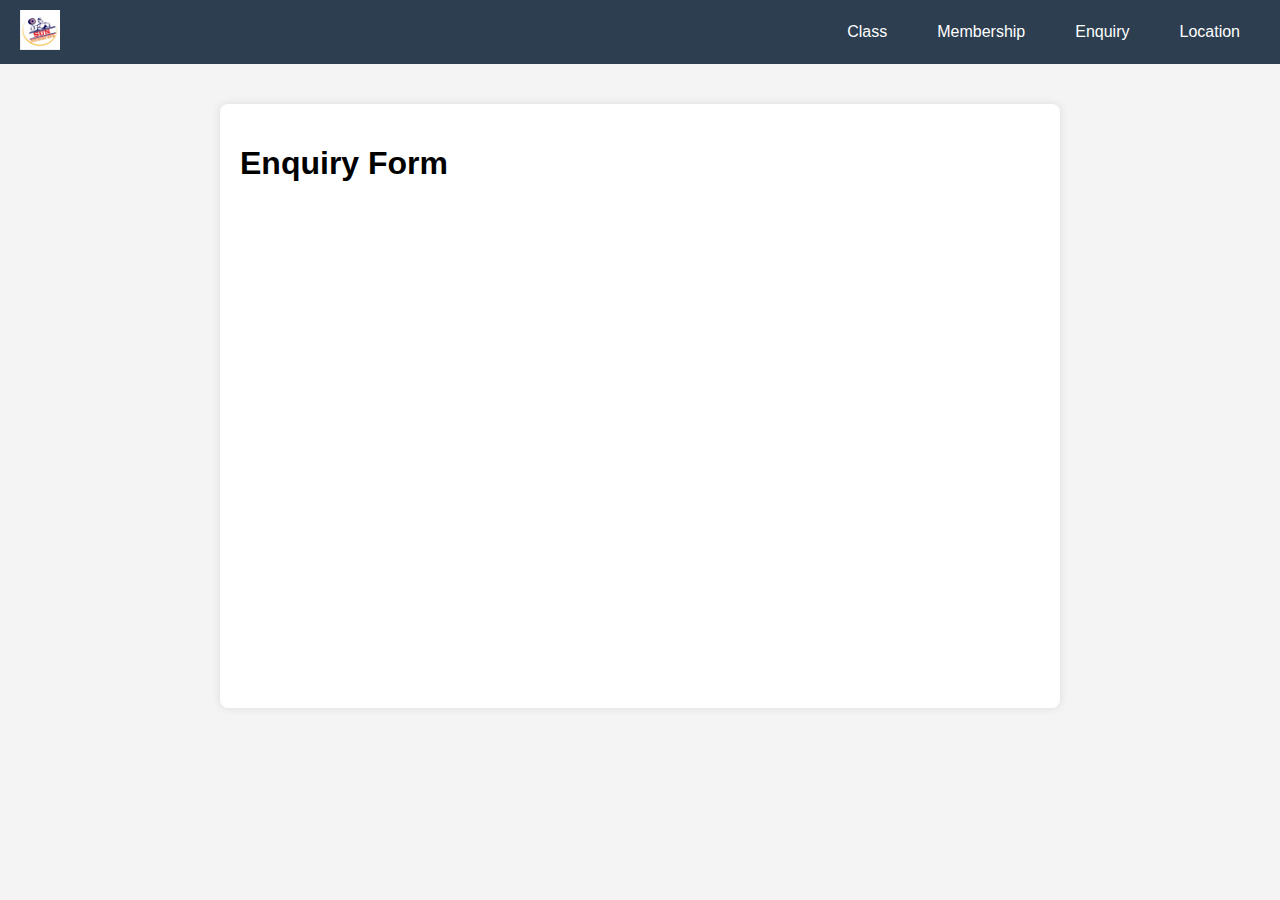
<file: enquiry.html>
<!DOCTYPE html>
<html lang="en">

<head>
    <meta charset="UTF-8">
    <meta name="viewport" content="width=device-width, initial-scale=1.0">
    <title>Enquiry Form</title>
    <style>
        body {
            font-family: Arial, sans-serif;
            margin: 0;
            padding: 0;
            background-color: #f4f4f4;
        }

        nav {
            background-color: #2C3E50;
            padding: 10px 20px;
            display: flex;
            align-items: center;
            flex-wrap: wrap;
        }

        .logo {
            flex: 1;
        }

        .logo img {
            height: 40px;
        }

        nav ul {
            list-style-type: none;
            margin: 0;
            padding: 0;
            display: flex;
            flex: 2;
            justify-content: flex-end;
            flex-wrap: wrap;
        }

        nav ul li {
            margin-left: 10px;
        }

        nav ul li a {
            color: white;
            text-decoration: none;
            padding: 10px 20px;
            display: block;
            border-radius: 5px;
            transition: background-color 0.3s;
        }

        nav ul li a:hover {
            background-color: #34495E;
        }

        .container {
            width: 90%;
            max-width: 800px;
            margin: 40px auto;
            box-shadow: 0 0 10px rgba(0, 0, 0, 0.1);
            padding: 20px;
            background-color: #fff;
            border-radius: 8px;
        }

        iframe {
            width: 100%;
            height: 480px;
            border: none;
        }

        @media (max-width: 768px) {
            nav ul {
                flex-direction: column;
                align-items: flex-start;
            }

            nav ul li {
                margin-left: 0;
            }

            nav ul li a {
                padding: 10px;
                width: 100%;
                text-align: left;
            }

            .container {
                width: 95%;
                margin: 20px auto;
                padding: 15px;
            }
        }

        @media (max-width: 480px) {
            .logo img {
                height: 30px;
            }

            nav ul {
                align-items: center;
            }

            .container {
                width: 100%;
                margin: 10px auto;
                padding: 10px;
            }

            iframe {
                height: 400px;
            }
        }
    </style>
</head>

<body>
    <nav>
        <div class="logo">
            <!-- Add your logo image here -->
            <img src="images/WhatsApp Image 2024-07-31 at 21.00.02_d868423a.jpg" alt="">
        </div>
        <ul>
            <li><a href="class_page.html">Class</a></li>
            <li><a href="membership_page.html">Membership</a></li>
            <li><a href="enquiry.html">Enquiry</a></li>
            <li><a href="location.html">Location</a></li>
        </ul>
    </nav>
    <div class="container">
        <h1>Enquiry Form</h1>
        <iframe
            src="https://forms.office.com/Pages/ResponsePage.aspx?id=DQSIkWdsW0yxEjajBLZtrQAAAAAAAAAAAAN__hmAFBJUMVJVT0FLUzg4WUw5Nk0xVzJZVkk4TjgwRC4u&embed=true"
            frameborder="0" marginwidth="0" marginheight="0" allowfullscreen webkitallowfullscreen mozallowfullscreen
            msallowfullscreen>
        </iframe>
    </div>
</body>

</html>
</file>
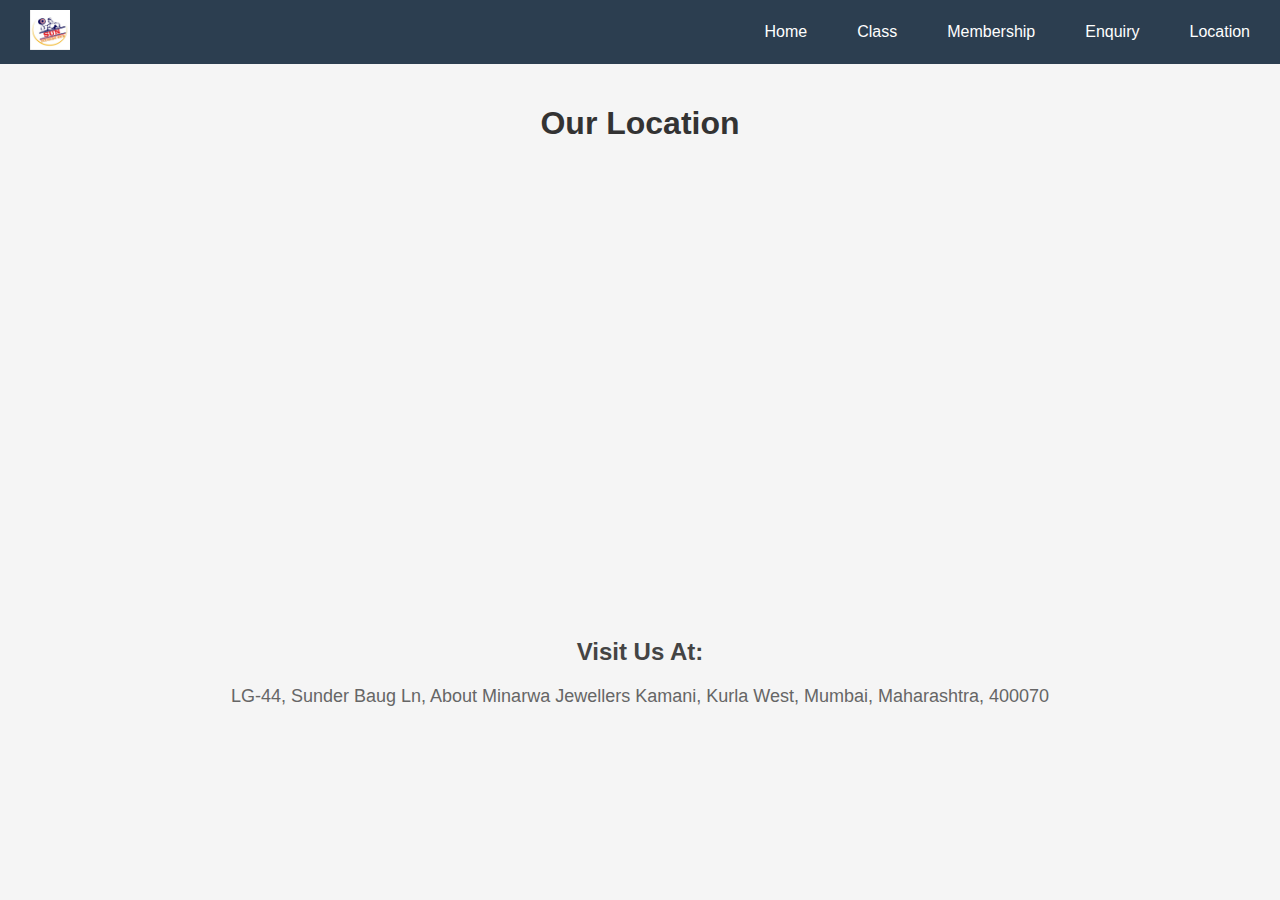
<file: location.html>
<!DOCTYPE html>
<html lang="en">

<head>
    <meta charset="UTF-8">
    <meta name="viewport" content="width=device-width, initial-scale=1.0">
    <title>Location - Sun Fitness</title>
    <link rel="stylesheet" href="location.css">
</head>

<body>
    <nav>
        <div class="logo">
            <!-- Add your logo image here -->
            <img src="images/WhatsApp Image 2024-07-31 at 21.00.02_d868423a.jpg" alt="">
        </div>
        <ul>
            <li><a href="index.html">Home</a></li>
            <li><a href="class_page.html">Class</a></li>
            <li><a href="membership_page.html">Membership</a></li>
            <li><a href="enquiry.html">Enquiry</a></li>
            <li><a href="location.html">Location</a></li>
        </ul>
    </nav>

    <main class="location-container">
        <h1>Our Location</h1>
        <div class="map-container">
            <iframe
                src="https://www.google.com/maps/embed?pb=!1m14!1m8!1m3!1d15081.791941302563!2d72.8878114!3d19.0879932!3m2!1i1024!2i768!4f13.1!3m3!1m2!1s0x3be7c908a2f0823d%3A0x8aa43319f6cc933!2sSUNFITNESS%20HUB!5e0!3m2!1sen!2sin!4v1722343841711!5m2!1sen!2sin"
                width="600" height="450" style="border:0;" allowfullscreen="" loading="lazy"
                referrerpolicy="no-referrer-when-downgrade"></iframe>
        </div>
        <div class="address-container">
            <h2>Visit Us At:</h2>
            <p>LG-44, Sunder Baug Ln, About Minarwa Jewellers Kamani, Kurla West, Mumbai, Maharashtra, 400070</p>
        </div>
    </main>
</body>

</html>
</file>
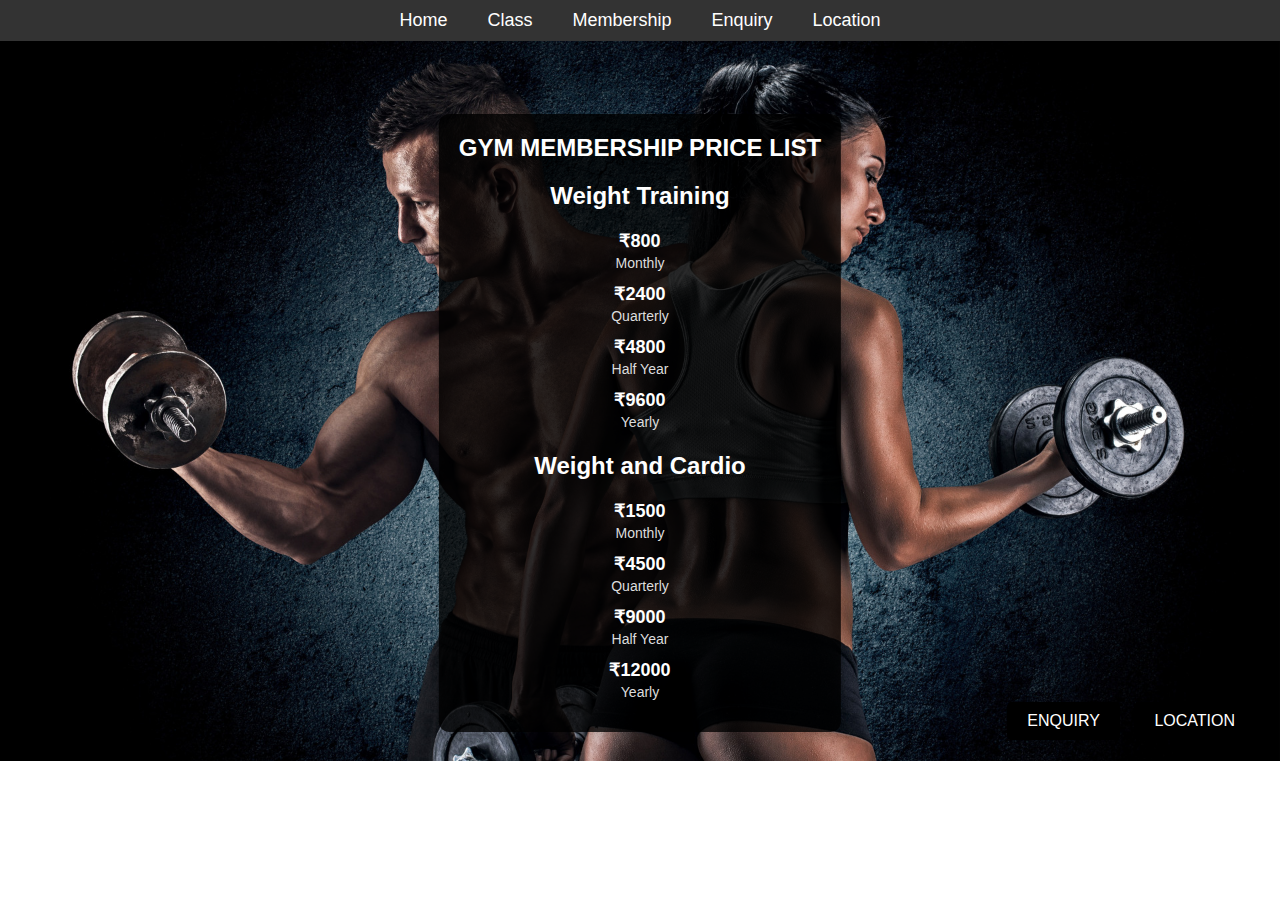
<file: membership_page.html>
<!DOCTYPE html>
<html lang="en">

<head>
    <meta charset="UTF-8">
    <meta name="viewport" content="width=device-width, initial-scale=1.0">
    <title>Gym Membership Page</title>
    <link rel="stylesheet" href="membership_page.css">
</head>

<body>
    <div class="container">
        <nav>
            <ul>
                <li><a href="index.html">Home</a></li>
                <li><a href="class_page.html">Class</a></li>
                <li><a href="membership_page.html">Membership</a></li>
                <li><a href="enquiry.html">Enquiry</a></li>
                <li><a href="location.html">Location</a></li>
            </ul>
        </nav>
        <div class="hero-section">
            <img src="images/rectangle_38.jpeg" alt="Gym Members">
            <div class="price-list"
                style="text-align: center; margin: 20px auto; max-width: 600px; padding: 20px; background-color: rgba(0, 0, 0, 0.8); border-radius: 10px; box-shadow: 0 4px 8px rgba(0, 0, 0, 0.1);">
                <h2 style="font-size: 24px; color: #fff; margin-bottom: 20px;">GYM MEMBERSHIP PRICE LIST</h2>
                
                <h2 style="font-size: 24px; color: #fff; margin: 20px 0;">Weight Training</h2>
                <div class="price-item" style="font-size: 18px; margin: 10px 0; color: #fff;">₹800<br><span
                        style="font-size: 14px; color: #ddd;">Monthly</span></div>
                <div class="price-item" style="font-size: 18px; margin: 10px 0; color: #fff;">₹2400<br><span
                        style="font-size: 14px; color: #ddd;">Quarterly</span></div>
                <div class="price-item" style="font-size: 18px; margin: 10px 0; color: #fff;">₹4800<br><span
                        style="font-size: 14px; color: #ddd;">Half Year</span></div>
                <div class="price-item" style="font-size: 18px; margin: 10px 0; color: #fff;">₹9600<br><span
                        style="font-size: 14px; color: #ddd;">Yearly</span></div>
                <h2 style="font-size: 24px; color: #fff; margin: 20px 0;">Weight and Cardio</h2>
                <div class="price-item" style="font-size: 18px; margin: 10px 0; color: #fff;">₹1500<br><span
                        style="font-size: 14px; color: #ddd;">Monthly</span></div>
                <div class="price-item" style="font-size: 18px; margin: 10px 0; color: #fff;">₹4500<br><span
                        style="font-size: 14px; color: #ddd;">Quarterly</span></div>
                <div class="price-item" style="font-size: 18px; margin: 10px 0; color: #fff;">₹9000<br><span
                        style="font-size: 14px; color: #ddd;">Half Year</span></div>
                <div class="price-item" style="font-size: 18px; margin: 10px 0; color: #fff;">₹12000<br><span
                        style="font-size: 14px; color: #ddd;">Yearly</span></div>
            </div>
            <div class="buttons">
                <a href="enquiry.html" class="button">ENQUIRY</a>
                <a href="location.html" class="button">LOCATION</a>
            </div>
        </div>
    </div>
</body>

</html>
</file>
<file: location.css>
body {
    margin: 0;
    font-family: Arial, sans-serif;
    padding: 0;
    background-color: #f5f5f5;
    color: #333;
}

nav {
    background-color: #2C3E50;
    padding: 10px;
    display: flex;
    justify-content: space-between;
    align-items: center;
}

.logo {
    flex: 1;
}

.logo img {
    height: 40px;
    margin-left: 20px;
}

nav ul {
    list-style-type: none;
    margin: 0;
    padding: 0;
    display: flex;
}

nav ul li {
    margin-left: 10px;
}

nav ul li a {
    color: white;
    text-decoration: none;
    padding: 10px 20px;
    display: block;
    border-radius: 5px;
    transition: background-color 0.3s;
}

nav ul li a:hover {
    background-color: #34495E;
}

.location-container {
    text-align: center;
    padding: 20px;
}

.map-container {
    margin: 20px auto;
    max-width: 100%;
    overflow: hidden;
}

.map-container iframe {
    width: 100%;
    height: 450px;
    border: 0;
}

.address-container {
    margin-top: 20px;
}

.address-container h2 {
    font-size: 24px;
    color: #444;
}

.address-container p {
    font-size: 18px;
    color: #666;
}

/* Responsive Design */
@media (max-width: 768px) {
    nav ul {
        flex-direction: column;
        align-items: center;
    }

    nav ul li {
        margin-left: 0;
        margin-top: 10px;
    }

    .location-container {
        padding: 10px;
    }

    .address-container h2 {
        font-size: 20px;
    }

    .address-container p {
        font-size: 16px;
    }
}

@media (max-width: 480px) {
    .address-container h2 {
        font-size: 18px;
    }

    .address-container p {
        font-size: 14px;
    }
}
</file>
<file: membership_page.css>
body,
html {
  margin: 0;
  padding: 0;
  box-sizing: border-box;
  font-family: Arial, sans-serif;
}

.container {
  position: relative;
  text-align: center;
  color: white;
}

nav {
  background-color: #333;
  padding: 10px 0;
}

nav ul {
  list-style: none;
  padding: 0;
  margin: 0;
  display: flex;
  justify-content: center;
}

nav ul li {
  margin: 0 20px;
}

nav ul li a {
  color: white;
  text-decoration: none;
  font-size: 18px;
}

.hero-section {
  position: relative;
}

.hero-section img {
  width: 100%;
  height: auto;
}

.price-list {
  position: absolute;
  top: 50%;
  left: 50%;
  transform: translate(-50%, -50%);
  background: rgba(0, 0, 0, 0.6);
  padding: 20px;
  border-radius: 10px;
  text-align: left;
}

.price-list h2 {
  margin: 0 0 10px 0;
  font-size: 24px;
}

.price-item {
  margin: 10px 0;
  font-size: 22px;
  font-weight: bold;
}

.price-item span {
  font-size: 16px;
  font-weight: normal;
}

.buttons {
  position: absolute;
  bottom: 20px;
  right: 20px;
}

.button {
  background-color: #000;
  color: white;
  padding: 10px 20px;
  text-decoration: none;
  margin: 5px;
  border-radius: 5px;
  display: inline-block;
}

.button:hover {
  background-color: #555;
}

/* Responsive Design */
@media (max-width: 768px) {
  nav ul {
    flex-direction: column;
    align-items: center;
  }

  nav ul li {
    margin: 10px 0;
  }

  .price-list {
    width: 90%;
    padding: 15px;
    font-size: 18px;
    text-align: center;
  }

  .price-list h2 {
    font-size: 20px;
  }

  .price-item {
    font-size: 18px;
  }

  .price-item span {
    font-size: 14px;
  }

  .buttons {
    position: static;
    margin-top: 20px;
    text-align: center;
  }

  .button {
    width: 90%;
    padding: 10px;
    margin: 10px 0;
  }
}

@media (max-width: 480px) {
  nav ul li a {
    font-size: 16px;
  }

  .price-list {
    font-size: 16px;
    padding: 10px;
  }

  .price-list h2 {
    font-size: 18px;
  }

  .price-item {
    font-size: 16px;
  }

  .price-item span {
    font-size: 12px;
  }

  .button {
    width: 100%;
    padding: 8px;
  }
}
</file>
